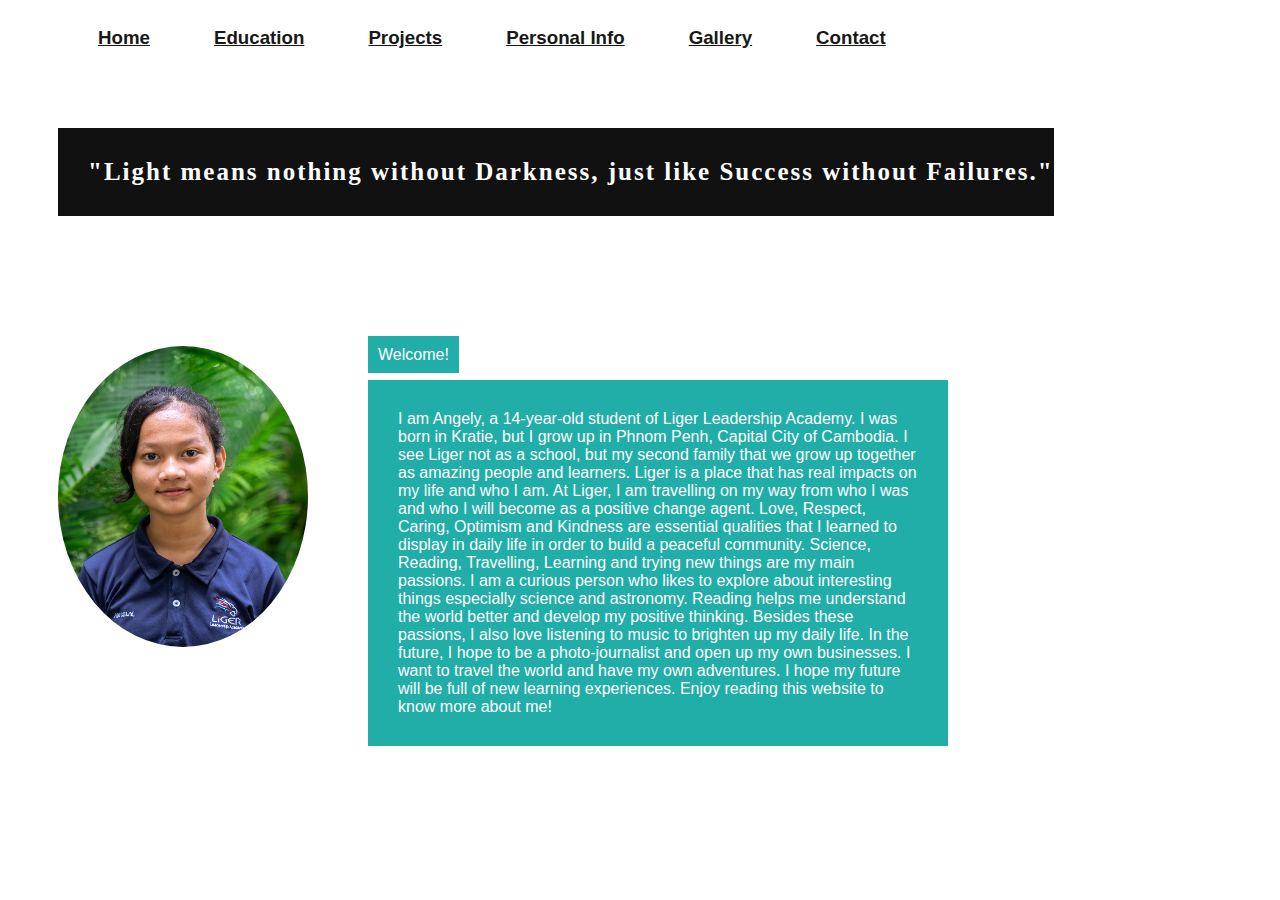
<file: index.html>
<!DOCTYPE html>
<html>
<head>
    <title>Angely Offical Website</title>
    <link rel="stylesheet" href="mainstyles.css">
</head>

<body id="backgroundimgmainpage">           

<div class="headerbox" style="margin-left: 60px;">
    <h3 class="maintitles"><a href="index.html" style="color: black;">Home</a> </h3> 
    <h3 class="maintitles" ><a href="Education.html" style="color: black;">Education</a></h3>
    <h3 class="maintitles"><a href="Project.html" style="color: black;">Projects</a></h3> 
    <h3 class="maintitles"><a href="Personalinfo.html" style="color: black">Personal Info</a></h3>
    <h3 class="maintitles"><a href="Gallery.html" style="color: black">Gallery</a></h3>
    <h3 class="maintitles"><a href="Contact.html" style="color: black">Contact</a></h3>
</div>   

<h3 id="mainpagequote">"Light means nothing without Darkness, just like Success without Failures."</h3>


<div>
    <p class="mainheader" style="margin-left: 80px;">Angely Rose.
    <a id="dreamer" href="dreamer.html" class="mainheader">A Dreamer.</a>
   <a class="mainheader">A Doer.</a> <a class="mainheader" href="writer.html">A Writer.</a></p>
    <br>
    <br>
    <img class="img" src="./Images/portrait.jpg" alt="AngelyRose">

    <div id="style1">
        <p id="welcome">Welcome!</p>        
        <p id="introduction">I am Angely, a 14-year-old student of Liger Leadership Academy. I was born in Kratie, but I grow up in Phnom Penh, Capital City of Cambodia.  
                I see Liger not as a school, but my second family that we grow up together as amazing people and learners. Liger is a place that has real impacts on my life and who I am. At Liger, I am travelling on my way from who I was and who I will become as a positive change agent. Love, Respect, Caring, Optimism and Kindness are essential qualities that I learned to display in daily life in order to build a peaceful community.  
                Science, Reading, Travelling, Learning and trying new things are my main passions. I am a curious person who likes to explore about interesting things especially science and astronomy. Reading helps me understand the world better and develop my positive thinking. Besides these passions, I also love listening to music to brighten up my daily life. In the future, I hope to be a photo-journalist and open up my own businesses. I want to travel the world and have my own adventures. I hope my future will be full of new learning experiences. 
                Enjoy reading this website to know more about me!</p>
        </p>
    </div>
</body>
</file>
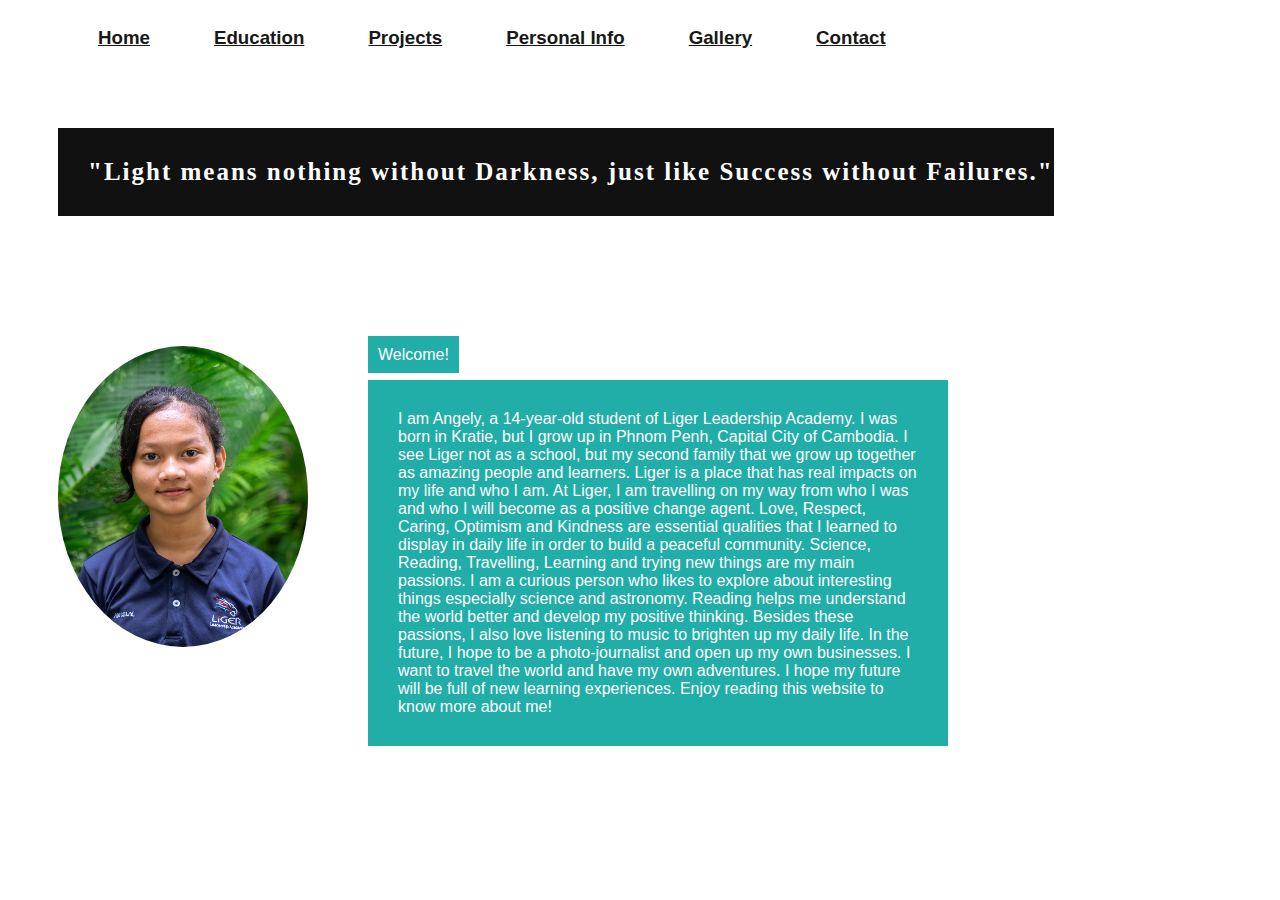
<file: Mainpage.html>
<!DOCTYPE html>
<html>
<head>
    <title>Angely Offical Website</title>
    <link rel="stylesheet" href="mainstyles.css">
</head>

<body id="backgroundimgmainpage">           

<div class="headerbox" style="margin-left: 60px;">
    <h3 class="maintitles"><a href="Mainpage.html" style="color: black;">Home</a> </h3> 
    <h3 class="maintitles"><a href="Education.html" style="color: black;">Education</a></h3>
    <h3 class="maintitles"><a href="Project.html" style="color: black;">Projects</a></h3> 
    <h3 class="maintitles"><a href="Personalinfo.html" style="color: black">Personal Info</a></h3>
    <h3 class="maintitles"><a href="Gallery.html" style="color: black">Gallery</a></h3>
    <h3 class="maintitles"><a href="Contact.html" style="color: black">Contact</a></h3>
</div>   

<h3 id="mainpagequote">"Light means nothing without Darkness, just like Success without Failures."</h3>


<div>
    <p class="mainheader" style="margin-left: 80px;">Angely Rose.
    <a id="dreamer" href="dreamer.html" class="mainheader">A Dreamer.</a>
   <a class="mainheader">A Doer.</a> <a class="mainheader" href="writer.html">A Writer.</a></p>
    <br>
    <br>
    <img class="img" src="./Images/portrait.jpg" alt="AngelyRose">

    <div id="style1">
        <p id="welcome">Welcome!</p>        
        <p id="introduction">I am Angely, a 14-year-old student of Liger Leadership Academy. I was born in Kratie, but I grow up in Phnom Penh, Capital City of Cambodia.  
                I see Liger not as a school, but my second family that we grow up together as amazing people and learners. Liger is a place that has real impacts on my life and who I am. At Liger, I am travelling on my way from who I was and who I will become as a positive change agent. Love, Respect, Caring, Optimism and Kindness are essential qualities that I learned to display in daily life in order to build a peaceful community.  
                Science, Reading, Travelling, Learning and trying new things are my main passions. I am a curious person who likes to explore about interesting things especially science and astronomy. Reading helps me understand the world better and develop my positive thinking. Besides these passions, I also love listening to music to brighten up my daily life. In the future, I hope to be a photo-journalist and open up my own businesses. I want to travel the world and have my own adventures. I hope my future will be full of new learning experiences. 
                Enjoy reading this website to know more about me!</p>
        </p>
    </div>
</body>
</file>
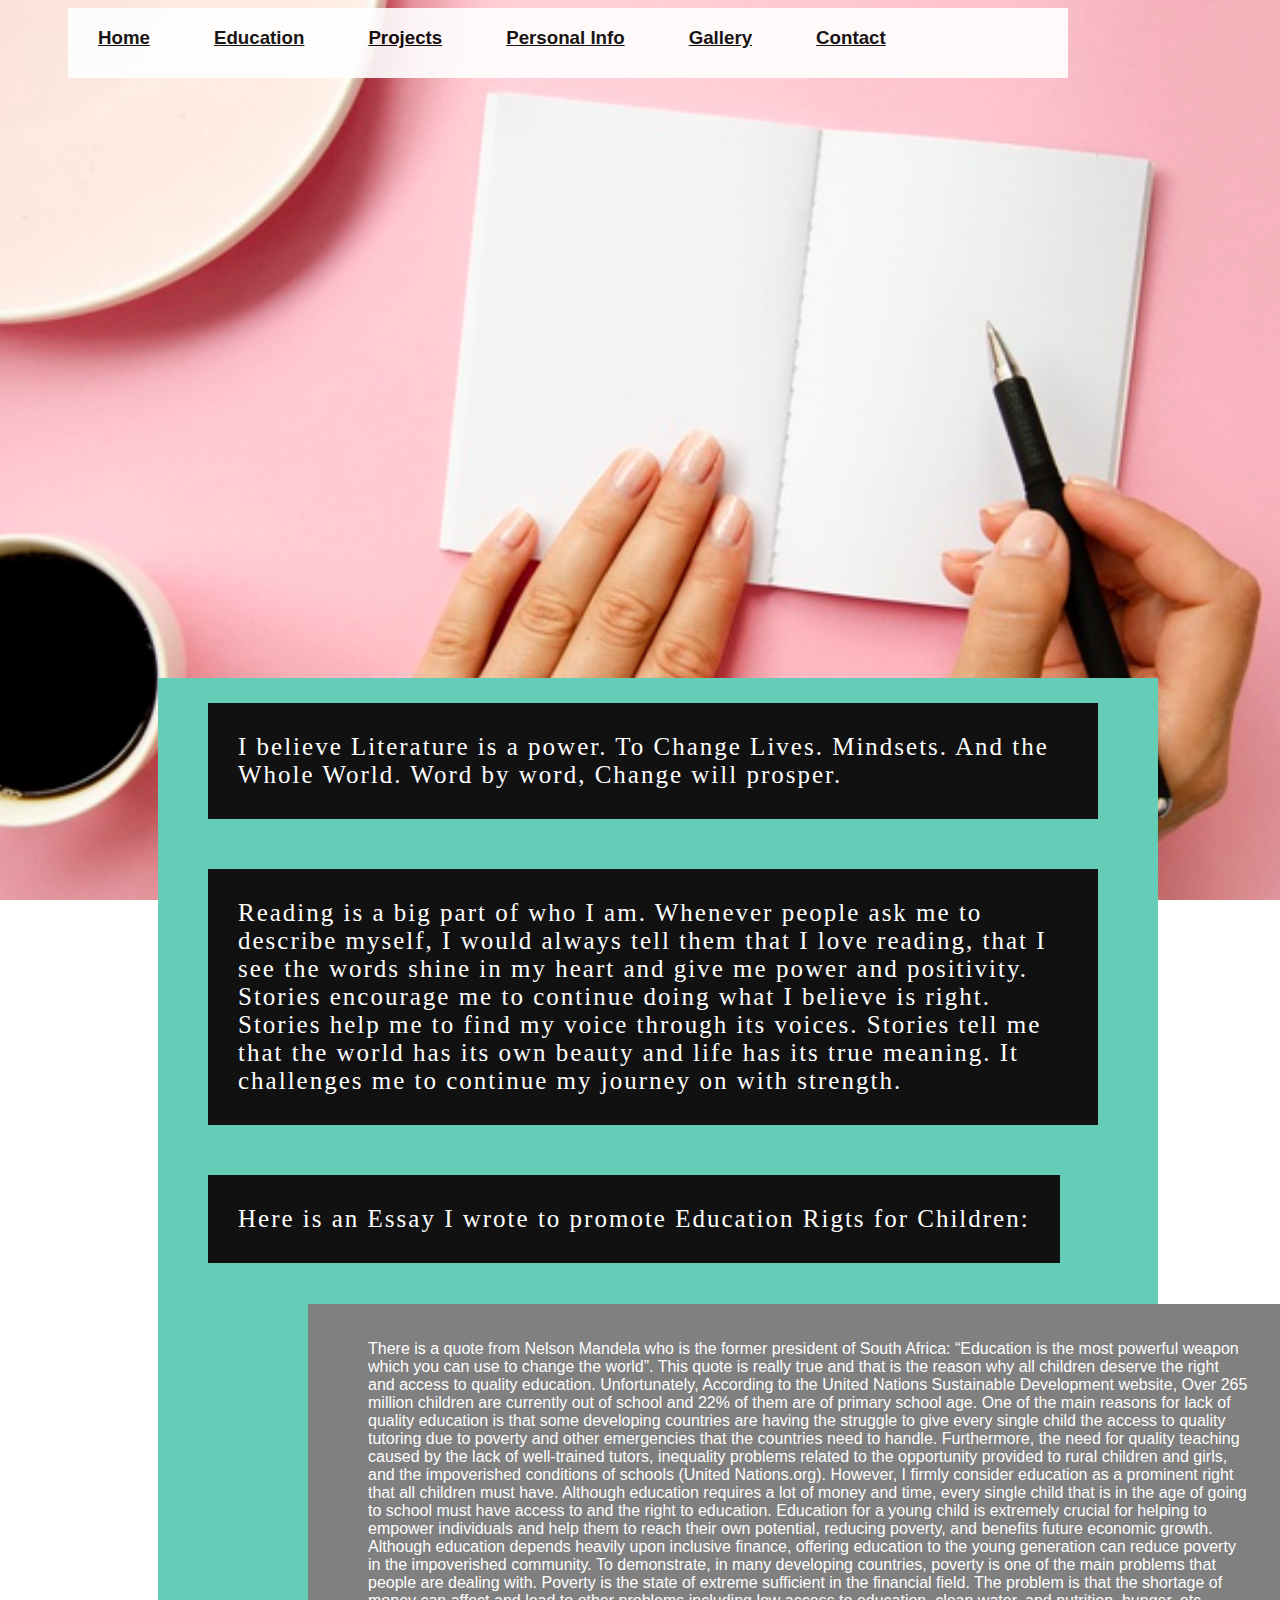
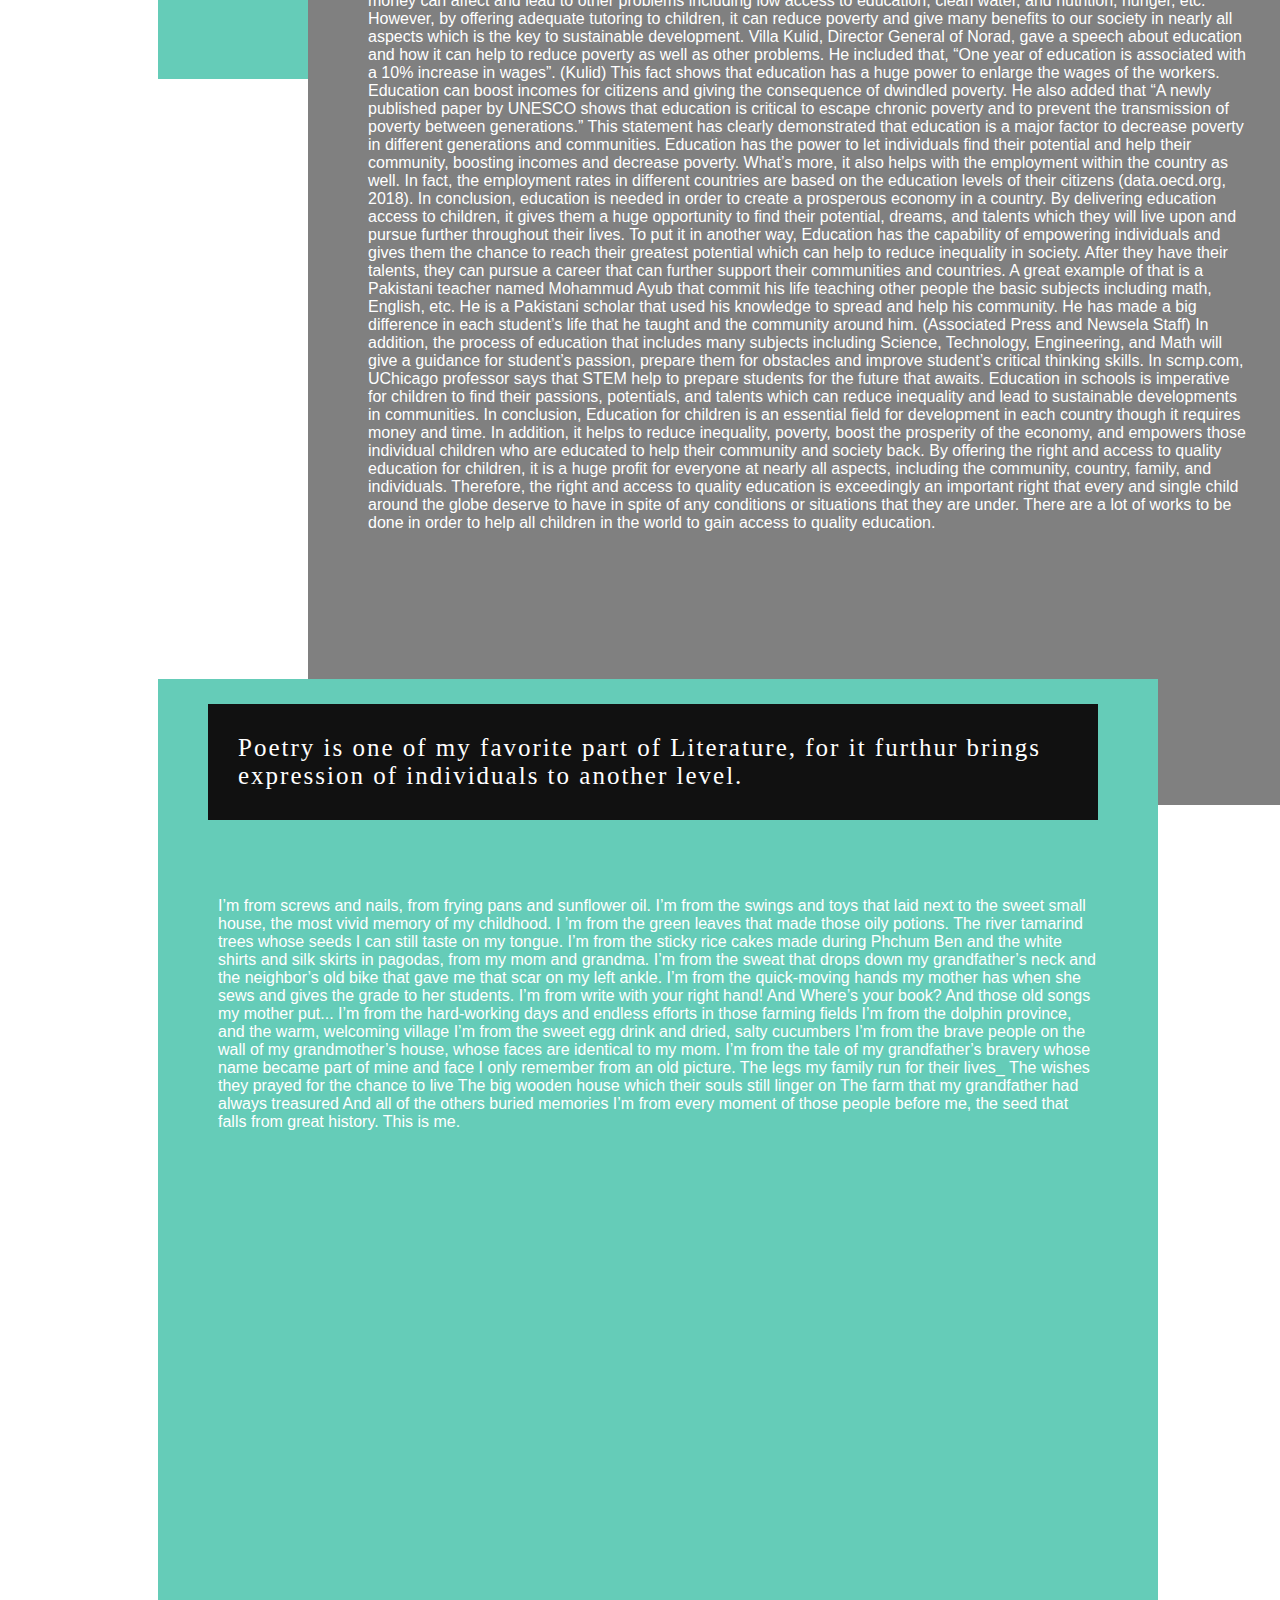
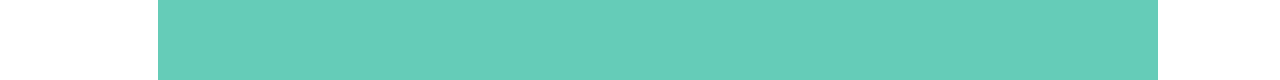
<file: writer.html>
<!DOCTYPE html>
<html style="height: 100%;">

        <head>
                <link rel="stylesheet" href="mainstyles.css">
            <title>My Writings</title>
        </head>


        <div class="headerbox" style="margin-left: 60px;">
                <h3 class="maintitles"><a href="index.html" style="color: black;">Home</a> </h3> 
                <h3 class="maintitles" ><a href="Education.html" style="color: black;">Education</a></h3>
                <h3 class="maintitles"><a href="Project.html" style="color: black;">Projects</a></h3> 
                <h3 class="maintitles"><a href="Personalinfo.html" style="color: black">Personal Info</a></h3>
                <h3 class="maintitles"><a href="Gallery.html" style="color: black">Gallery</a></h3>
                <h3 class="maintitles"><a href="Contact.html" style="color: black">Contact</a></h3>
            </div>   
        <body id="writerbgimg">
        
            <div class="writerdiv">
                <p class="quote">I believe Literature is a power. To Change Lives. Mindsets. And the Whole World. Word by word, Change will prosper.</p>

                <p class="quote">Reading is a big part of who I am. Whenever people ask me to describe myself, I would always tell them that I love reading, that I see the words shine in my heart and give me power and positivity. Stories encourage me to continue doing what I believe is right. Stories help me to find my voice through its voices. Stories tell me that the world has its own beauty and life has its true meaning. It challenges me to continue my journey on with strength. </p>

                <p class="quote">Here is an Essay I wrote to promote Education Rigts for Children:</p>

                <div class="poemdiv">
                    <p>
                        <br>
                        <br>
                            There is a quote from Nelson Mandela who is the former president of South Africa: “Education is the most powerful weapon which you can use to change the world”. This quote is really true and that is the reason why all children deserve the right and access to quality education. Unfortunately, According to the United Nations Sustainable Development website, Over 265 million children are currently out of school and 22% of them are of primary school age. One of the main reasons for lack of quality education is that some developing countries are having the struggle to give every single child the access to quality tutoring due to poverty and other emergencies that the countries need to handle. Furthermore, the need for quality teaching caused by the lack of well-trained tutors, inequality problems related to the opportunity provided to rural children and girls, and the impoverished conditions of schools (United Nations.org). However, I firmly consider education as a prominent right that all children must have.  Although education requires a lot of money and time, every single child that is in the age of going to school must have access to and the right to education. Education for a young child is extremely crucial for helping to empower individuals and help them to reach their own potential, reducing poverty, and benefits future economic growth.  
                            Although education depends heavily upon inclusive finance, offering education to the young generation can reduce poverty in the impoverished community. To demonstrate, in many developing countries, poverty is one of the main problems that people are dealing with. Poverty is the state of extreme sufficient in the financial field. The problem is that the shortage of money can affect and lead to other problems including low access to education, clean water, and nutrition, hunger, etc. However, by offering adequate tutoring to children, it can reduce poverty and give many benefits to our society in nearly all aspects which is the key to sustainable development. Villa Kulid, Director General of Norad, gave a speech about education and how it can help to reduce poverty as well as other problems. He included that, “One year of education is associated with a 10% increase in wages”. (Kulid) This fact shows that education has a huge power to enlarge the wages of the workers. Education can boost incomes for citizens and giving the consequence of dwindled poverty. He also added that “A newly published paper by UNESCO shows that education is critical to escape chronic poverty and to prevent the transmission of poverty between generations.” This statement has clearly demonstrated that education is a major factor to decrease poverty in different generations and communities. Education has the power to let individuals find their potential and help their community, boosting incomes and decrease poverty. 
                            What’s more, it also helps with the employment within the country as well. In fact, the employment rates in different countries are based on the education levels of their citizens (data.oecd.org, 2018). In conclusion, education is needed in order to create a prosperous economy in a country. 
                        By delivering education access to children, it gives them a huge opportunity to find their potential, dreams, and talents which they will live upon and pursue further throughout their lives. To put it in another way, Education has the capability of empowering individuals and gives them the chance to reach their greatest potential which can help to reduce inequality in society. After they have their talents, they can pursue a career that can further support their communities and countries. A great example of that is a Pakistani teacher named Mohammud Ayub that commit his life teaching other people the basic subjects including math, English, etc. He is a Pakistani scholar that used his knowledge to spread and help his community. He has made a big difference in each student’s life that he taught and the community around him. (Associated Press and Newsela Staff) In addition, the process of education that includes many subjects including Science, Technology, Engineering, and Math will give a guidance for student’s passion, prepare them for obstacles and improve student’s critical thinking skills. In scmp.com, UChicago professor says that STEM help to prepare students for the future that awaits. Education in schools is imperative for children to find their passions, potentials, and talents which can reduce inequality and lead to sustainable developments in communities. 
                        In conclusion, Education for children is an essential field for development in each country though it requires money and time. In addition, it helps to reduce inequality, poverty, boost the prosperity of the economy, and empowers those individual children who are educated to help their community and society back. By offering the right and access to quality education for children, it is a huge profit for everyone at nearly all aspects, including the community, country, family, and individuals. Therefore, the right and access to quality education is exceedingly an important right that every and single child around the globe deserve to have in spite of any conditions or situations that they are under. There are a lot of works to be done in order to help all children in the world to gain access to quality education.
                    </p>
                </div>
            </div>

            <div id="writerdiv">

                <p class="quote">
                        Poetry is one of my favorite part of Literature, for it furthur brings expression of individuals to another level.
                </p>
                <div id="poemdiv">
                    <p>
                        <br>
                        <br>
                        I’m from screws and nails, from frying pans and sunflower oil. 

                        I’m from the swings and toys that laid next to the sweet small house, the most vivid memory of my childhood.
                        I ’m from the green leaves that made those oily potions. 
                        The river tamarind trees whose seeds I can still taste on my tongue. 
                        
                        I’m from the sticky rice cakes made during Phchum Ben and the white shirts and silk skirts in pagodas, from my mom and grandma. 
                        
                        I’m from the sweat that drops down my grandfather’s neck and the neighbor’s old bike that gave me that scar on my left ankle. 
                        
                        I’m from the quick-moving hands my mother has when she sews and gives the grade to her students. 
                        
                        I’m from write with your right hand! And Where’s your book? And those old songs my mother put...
                        
                        I’m from the hard-working days and endless efforts in those farming fields
                        
                        I’m from the dolphin province, and the warm, welcoming village
                        
                        I’m from the sweet egg drink and dried, salty cucumbers
                        
                        I’m from the brave people on the wall of my grandmother’s house, whose faces are identical to my mom. 
                        
                        I’m from the tale of my grandfather’s bravery whose name became part of mine and face I only remember from an old picture. 
                        
                        The legs my family run for their lives_
                        The wishes they  prayed for the chance to live
                        The big wooden house which their souls still linger on
                        The farm that my grandfather had always treasured
                        And all of the others buried memories
                         
                        I’m from every moment of those people before me, the seed that falls from great history. This is me. 
                        
                        
                    </p>
                </div>
            </div>

            
        </body>










</html>
</file>
<file: mainstyles.css>
.maintitles {
    display: inline-block;
    margin-left: 30px;
    margin-right: 30px;
    margin-bottom: 50px;
    text-decoration: underline;
    text-align: center;
    color: black;
    font-weight: bold;
    font-family: "Trebuchet MS", Halvetica, sans-serif;

}

a {
    text-decoration: none;
}
.center {
    display: block;
    margin-left: auto;
    margin-right:auto;
    width: 50%;
}

@keyframes animation1 {
    0%{background-color: aqua}
    25%{background-color: #008080}
    50%{background-color: blue}
    75%{background-color: green}
    100%{background-color: coral}
}

.div {
    display: grid;
    grid-template-columns: auto auto;
    width: 1000px;
    height: 1100px;
    margin-top: 20px;
    margin-left: 150px;
    margin-right: 60px;
    padding-bottom: 1px;
    background-color:#65ccb8;
    
}

#contactdiv {
    display: grid;
    grid-template-columns: auto auto;
    width: 1000px;
    height: 100px;
    margin-top: 20px;
    margin-left: 150px;
    margin-right: 60px;
    padding-bottom: 1px;
    background-color:#65ccb8
}

p {
    margin-left: 60px;
    margin-right: 60px;
    font-family: "Trebuchet MS", Halvetica, sans-serif;        
}

h1 {
    margin-top: 200px;
}

.img {
    margin-left: 50px;
}

.mainheader {
    margin-left: 45px;
    margin-right: 45px;
    color:white;
    display: inline-block;
    margin-bottom: 0px;
    font-weight: bolder;
    font-family: "Bodoni MT", Didot, "Didot LT STD", "Book Antiqua", Garamond, "Times New Roman", serif;
    font-size: 40px;
}

.img {
    border-radius: 50%;
    height: 301px;
    width: 250px;
}

.background-color {
    opacity: 0.5px;
    background-blend-mode: lighten;
}

p {
    color: white

}

.blacktext {
    color: black
}

h3 {
    color: white;
}

.whitetext {
    color:white;
}

headerbackground {
    background-color:#FBEEC1;

}

a {
    color:#CAFAFE
}

.backgroundimg {
 background-image: linear-gradient(to right,#2b7a78, #3aafa9, )
}

.headerbox {
    width: 1000px;
    height: 70px;
    opacity: 0.9;
    background-color: white;
}

.bigdiv {
    display: grid;
    grid-template-columns: auto auto;
}

.backgroundimg {
    background-image: img(rainJPG)
}

.body {
 background-image: url(./Image/rain.jpg)
 
}

img {
    margin: none; 
}

.margintopspace {
    margin-top: 60px;
}

#backgroundimgmainpage {
    background-image: url(https://image.freepik.com/free-photo/pink-brick-wall_24836-58.jpg);
    height: 100%;
    background-position: center;
    background-repeat: no-repeat;
    background-size: cover;

}

#dreamer {
    text-decoration: none;
    color: white;
    
}

#backgroundimgeducation {
    background-image: url(./Images/Facilities.png);
    background-repeat: no-repeat;
}

#style1 {
    display: inline-block;
    width: 700px; 
    height: 300px; 
    position: absolute;
}

#bgimgproject {
    background-image: url(./Images/project.jpg);
    background-repeat: no-repeat;
    width: 1600px;
}

#projectsinnumber {
    background-color: #fcd02c;
    height: 200px;
    width: 500px;
    margin-left: 160px;
    margin-top: 100px;
}

#projectsspacing {
    margin-top: 30px;
    margin-left: 15px;

}

#gridforproject {
    display: grid;
    grid-template-columns: auto, auto;
}

h2 {
    color:white;
}

.subtitles {
    display: inline-block;
    margin-left: 30px;
    margin-right: 30px;
    margin-bottom: 20px;
    text-decoration: underline;
    text-align: center;
    color: white;
    font-weight: bold;
}

#educationgrid {
    margin-left: 170px; 
    display: grid; 
    grid-template-columns: auto, auto;
}

.quote {
    display: inline-block;
    font-family:Bodoni MT; 
    margin-left: 50px; 
    background-color:#111; 
    padding: 30px;
    font-size: 25px;
    letter-spacing: 2px;
}

#contact {
    display: inline-block;
    font-family:Bodoni MT; 
    margin-left: 50px; 
    background-color:#111; 
    padding: 30px;
    font-size: 15px;
}

#projectquote {
    display: inline-block;
    font-family:Bodoni MT; 
    margin-left: 160px; 
    background-color:#111; 
    padding: 30px;
    font-size: 25px;
    letter-spacing: 2px;
}

#mainpagequote {
    display: inline-block;
    font-family:Bodoni MT; 
    margin-left: 50px;
    margin-top: 50px; 
    background-color: #111; 
    padding: 30px;
    padding-right: 0px;
    font-size: 25px;
    letter-spacing: 2px;
    
}

#introduction {
    background-color:#21ada8; 
    padding: 30px; 
    margin-bottom: 30px; 
}
    
#welcome {
    display:inline; 
    padding: 10px;
    background-color: #21ada8;
}

#projectbgimg {
    background-image: url(https://image.freepik.com/free-photo/laptop_23-2148155467.jpg);
    height: 100%;
    background-position: center;
    background-repeat: no-repeat;
    background-size: cover;
}

#contactbgimg {
    background-image: url(https://image.freepik.com/free-photo/anonymous-user-clicking-pink-usb-computer-mouse_23-2148182077.jpg);
    height: 100%;
    background-position: center;
    background-repeat: no-repeat;
    background-size: cover;
    
}

#explorationdiv {
    display: grid;
    grid-template-columns: auto auto;
    width: 1000px;
    height: 1100px;
    margin-top: 20px;
    margin-left: 150px;
    margin-right: 60px;
    padding-bottom: 1px;
    background-color:#fcc133;
}

#competitiondiv {
    display: grid;
    grid-template-columns: auto auto;
    width: 1000px;
    height: 1100px;
    margin-top: 20px;
    margin-left: 150px;
    margin-right: 60px;
    padding-bottom: 1px;
    background-color:#e12b38;
}

#dreamerbgimg {
    background-image: url(https://images.pexels.com/photos/716398/pexels-photo-716398.jpeg?auto=compress&cs=tinysrgb&dpr=2&h=650&w=940);
    height: 100%;
    background-position: center;
    background-repeat: no-repeat;
    background-size: cover;
}

#dreamerquote {
    margin-top: 300px;
}

.contact {
    margin-left: 50px;
    margin-right: 50px;
    display: inline-block;
    width: 100px;
}

#personalinfobgimg {
    background-image: url(./Images/personal.JPG);
    height: 100%;
    background-position: center;
    background-repeat: no-repeat;
    background-size: cover;
    
}

#productsimgbg {
    background-image: url(./Images/ocean.jpeg);
    height: 100%;
    background-position: center;
    background-repeat: no-repeat;
    background-size: cover;
}

#breakspace {
    width: 1000px;
    height: 6100px;
    margin-top: 400px;
    margin-left: 150px;
    margin-right: 60px;
    padding-bottom: 1px;
    background-color:#65ccb8;
}

#writerbgimg {
    background-image: url(./Images/writer.jpg);
    height: 100%;
    background-position: center;
    background-repeat: no-repeat;
    background-size: cover;
}

.writerdiv {
    width: 1000px;
    height: 1000px;
    margin-top: 600px;
    margin-left: 150px;
    margin-right: 60px;
    padding-bottom: 1px;
    background-color:#65ccb8;

}

#writerdiv {
    width: 1000px;
    height: 1000px;
    margin-top: 600px;
    margin-left: 150px;
    margin-right: 60px;
    padding-bottom: 1px;
    background-color:#65ccb8;

}

.poemdiv {
    width: 1000px;
    height: 1100px;
    margin-left: 150px;
    margin-right: 60px;
    padding-bottom: 1px;
    background-color:gray;
    color: black;

}
</file>
